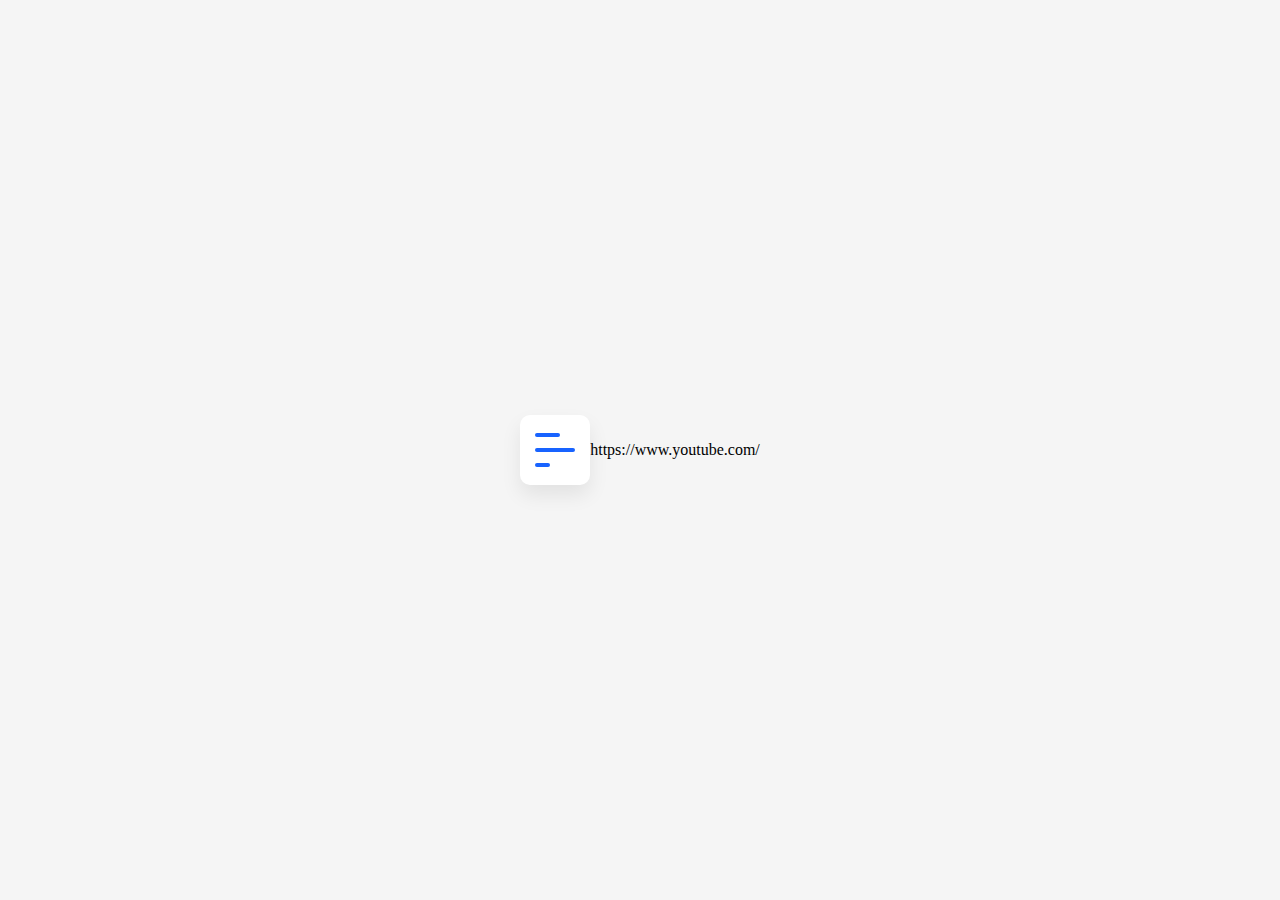
<file: index.html>
<!DOCTYPE html>
<html lang="en">
    <head>
        <meta charset="UTF-8">
        <meta http-equiv="X-UA-Compatible" content="IE=edge">
        <meta name="viewport" content="width=device-width, initial-scale=1.0">
        <title> قائمة</title>
        <meta name="description" content="وصف الموقع"/>
        <meta name="Keywords" content="أضافة كلمات البحث للعثور عل يالموقع"/>
        <link rel="stylesheet" href="css/قائمة.css" />
        <link rel="icon" href="أيقونة/PicsArt_07-14-08.56.45.png"/>
        <link href="https://fonts.googleapis.com/css2?family=Josefin+Sans:wght@100;200;300;400;500;600;700&display=swap" rel="stylesheet">
        <link href="https://fonts.googleapis.com/css2?family=Tajawal:wght@200;300;400;500;700;800;900&display=swap" rel="stylesheet">
    </head>

<body> 
    <div class="toggle">
        <span></span>
        <span></span>
        <span></span>
    </div>
    <a>https://www.youtube.com/</a>
    <script>
        let menutoggle = document.querySelector('.toggle');
        menutoggle.onclick =function(){
            menutoggle.classList.toggle('active')
        }
    </script>
</body>
</html>
</file>
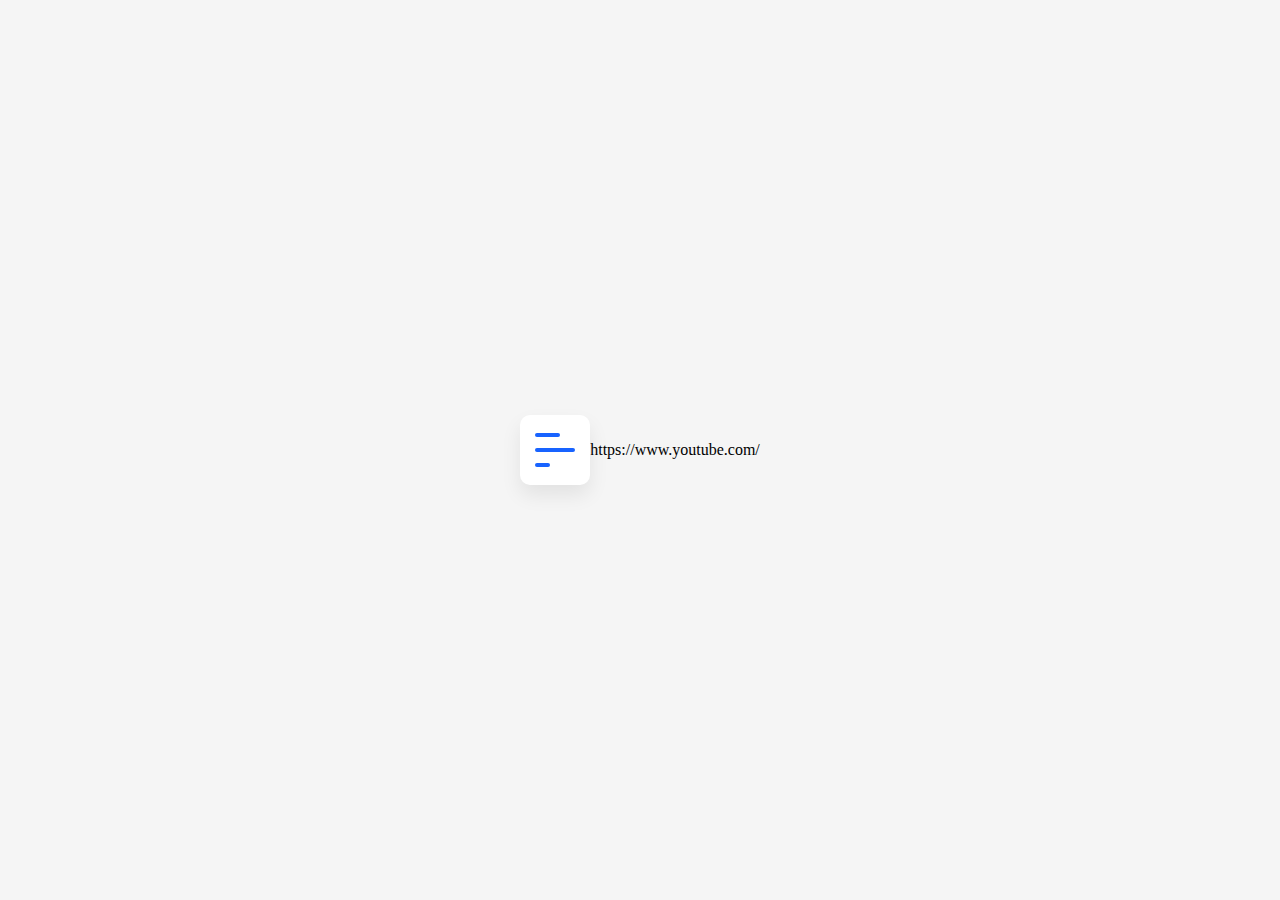
<file: قائمة.html>
<!DOCTYPE html>
<html lang="en">
    <head>
        <meta charset="UTF-8">
        <meta http-equiv="X-UA-Compatible" content="IE=edge">
        <meta name="viewport" content="width=device-width, initial-scale=1.0">
        <title> قائمة</title>
        <meta name="description" content="وصف الموقع"/>
        <meta name="Keywords" content="أضافة كلمات البحث للعثور عل يالموقع"/>
        <link rel="stylesheet" href="css/قائمة.css" />
        <link rel="icon" href="أيقونة/PicsArt_07-14-08.56.45.png"/>
        <link href="https://fonts.googleapis.com/css2?family=Josefin+Sans:wght@100;200;300;400;500;600;700&display=swap" rel="stylesheet">
        <link href="https://fonts.googleapis.com/css2?family=Tajawal:wght@200;300;400;500;700;800;900&display=swap" rel="stylesheet">
    </head>

<body> 
    <div class="toggle">
        <span></span>
        <span></span>
        <span></span>
    </div>
    <a>https://www.youtube.com/</a>
    <script>
        let menutoggle = document.querySelector('.toggle');
        menutoggle.onclick =function(){
            menutoggle.classList.toggle('active')
        }
    </script>
</body>
</html>
</file>
<file: css/قائمة.css>
* {
    margin: 0;
    padding: 0;
    box-sizing: border-box;
}

body {
    display: flex;
    justify-content: center;
    align-items: center;
    min-height: 100vh;
    background: #f5f5f5;
}

.toggle {
    position: relative;
    width: 70px;
    height: 70px;
    background: #fff;
    box-shadow: 0 10px 20px rgba(0,0,0,0.08);
    border-radius: 10px;
    display: flex;
    justify-content: center;
    align-items: center;
    cursor: pointer;
    overflow: hidden;
}

.toggle span {
    position: absolute;
    width: 40px;
    height: 4px;
    background: #1863ff;
    border-radius: 4px;
    transition: 0.5s;
}

.toggle span:nth-child(1) {
    transform: translateY(-15px);
    width: 25px;
    left: 15px;
}
.toggle.active span:nth-child(1) {
    width: 40px;
    transform: translateY(0px) rotate(45deg);
    transition-delay: 0.125s;
}
.toggle span:nth-child(2) {
    transform: translateY(15px);
    width: 15px;
    left: 15px;
}

.toggle.active span:nth-child(2) {
    width: 40px;
    transform: translateY(0px) rotate(315deg);
    transition-delay: 0.25s;
}


.toggle.active span:nth-child(3) {
    transform: translateX(60px);
}
</file>
